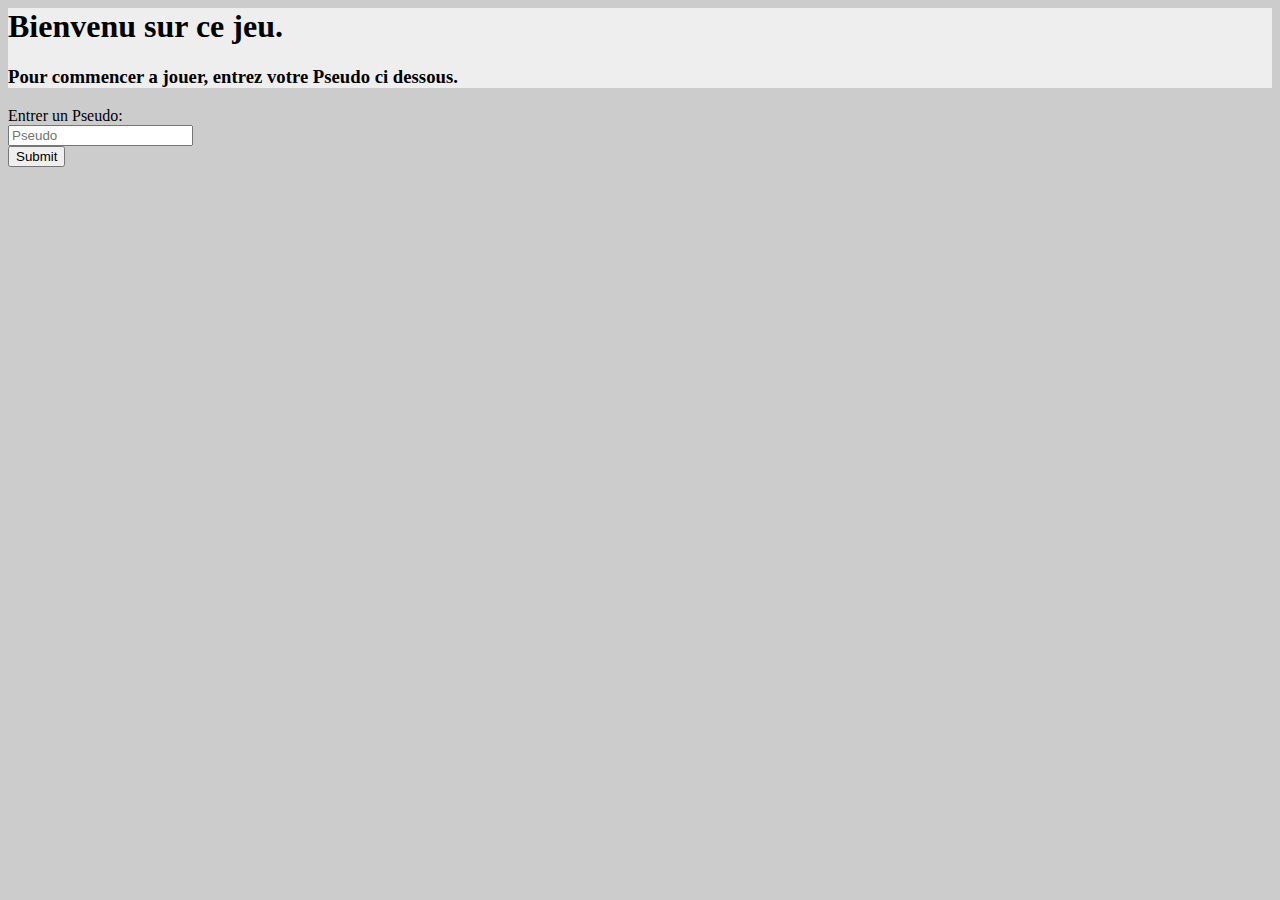
<file: frontend/index.html>
<html>
    <meta http-equiv="Content-Type" content="text/html; charset=utf-8">
    <link rel="stylesheet" href="style.css">
<header>

    

</header>
<body>
    <div>
        <h1>
            Bienvenu sur ce jeu. 
        </h1>
        
        <h3>
            Pour commencer a jouer, entrez votre Pseudo ci dessous.
        </h3>
    </div>
    <form id="pseudoform">
        <label for="pseudo">Entrer un Pseudo: </label><br>
        <input type="text" id="pseudo" name="pseudo" placeholder="Pseudo"><br>
        <input id="submitbut" type="submit" value="Submit">
    </form>
   
    <script src="https://ajax.googleapis.com/ajax/libs/jquery/1.12.4/jquery.min.js"></script>
    <script src="script.js"></script>
</body>

</html>
</file>
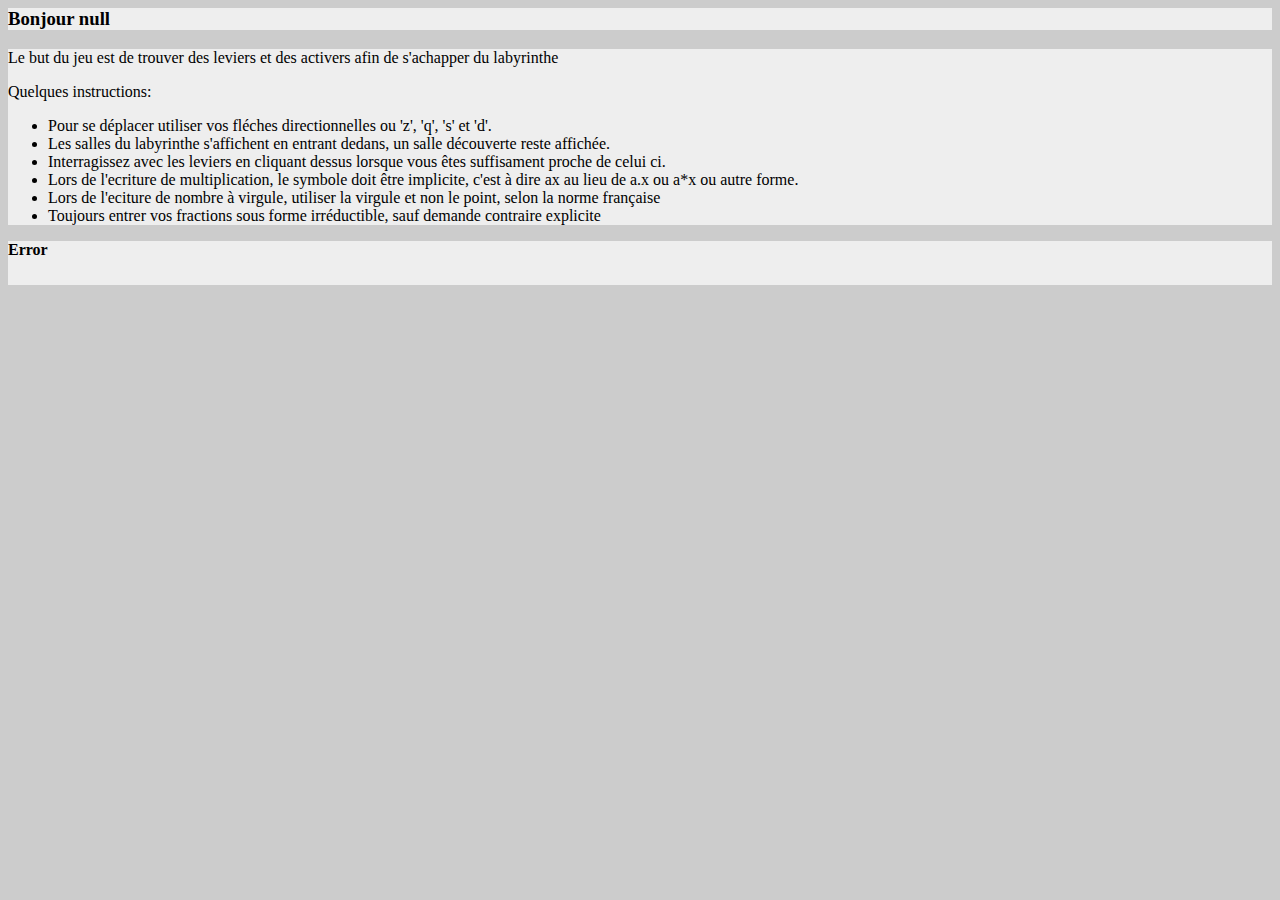
<file: frontend/pages/game.html>
<html>
    <meta http-equiv="Content-Type" content="text/html; charset=utf-8">
    <link rel="stylesheet" href="../style.css">
<header>

   

</header>
<body>
    <div id="greetings"><h3> Hello World </h3></div>
    <div>
        <p> Le but du jeu est de trouver des leviers et des activers afin de s'achapper du labyrinthe</p>
        <p> Quelques instructions:</p>
        <ul>
            <li>Pour se déplacer utiliser vos fléches directionnelles ou 'z', 'q', 's' et 'd'.</li>
            <li>Les salles du labyrinthe s'affichent en entrant dedans, un salle découverte reste affichée.</li>
            <li>Interragissez avec les leviers en cliquant dessus lorsque vous êtes suffisament proche de celui ci.</li>
            <li>Lors de l'ecriture de multiplication, le symbole doit être implicite, c'est à dire ax au lieu de a.x ou a*x ou autre forme.</li>
            <li>Lors de l'eciture de nombre à virgule, utiliser la virgule et non le point, selon la norme française</li>
            <li>Toujours entrer vos fractions sous forme irréductible, sauf demande contraire explicite</li>
        </ul>
    </div>

    <div id="mainmap">
        
    </div>
    <div id="player">
        <!--<img src="../sprites/player/player.jpeg" width="75" height="75"> -->
    </div>
   
    <script src="https://ajax.googleapis.com/ajax/libs/jquery/1.12.4/jquery.min.js"></script>
    <script src="game.js"></script>
</body>

</html>
</file>
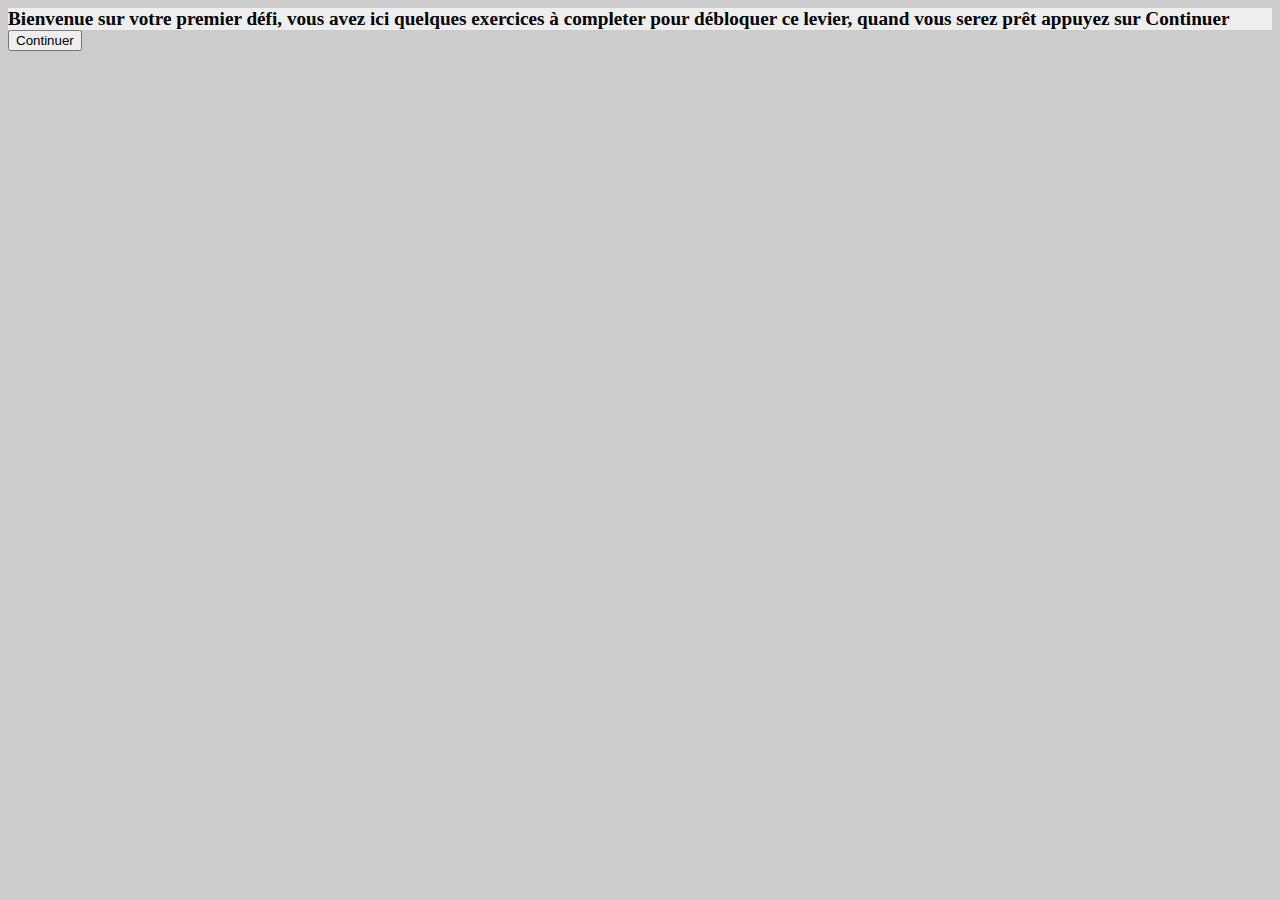
<file: frontend/pages/exos/exo1.html>
<!doctype HTML>
<meta http-equiv="Content-Type" content="text/html; charset=utf-8">
<link rel="stylesheet" href="style_exo.css">

<html>

<head>

</head>
<body>

    <div id="maindiv">
        <form id="seq1">
            <div id="entete">        
            </div>
            <div id="questions">           
            </div>
            <input id='submit' type="submit" value="Submit">
        </form>
    </div>

    <script src="https://ajax.googleapis.com/ajax/libs/jquery/1.12.4/jquery.min.js"></script>
    <script src="exo1.js"></script>
</body>
</html>
</file>
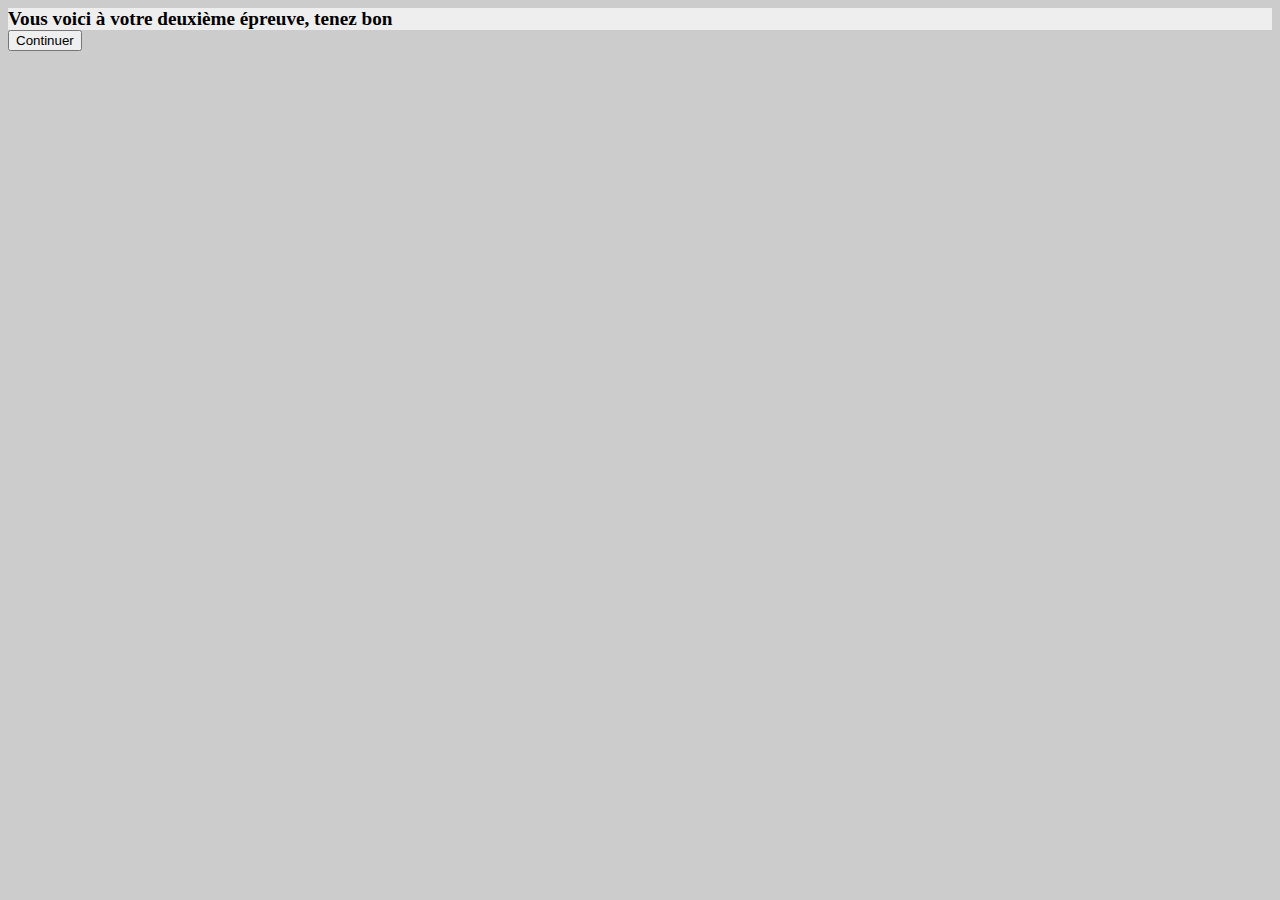
<file: frontend/pages/exos/exo2.html>
<!doctype HTML>
<meta http-equiv="Content-Type" content="text/html; charset=utf-8">
<link rel="stylesheet" href="style_exo.css">

<html>

<head>

</head>
<body>

    <div id="maindiv">
        <form id="seq2">
            <div id="entete">        
            </div>
            <div id="questions">           
            </div>
            <input id='submit' type="submit" value="Submit">
        </form>
    </div>

    <script src="https://ajax.googleapis.com/ajax/libs/jquery/1.12.4/jquery.min.js"></script>
    <script src="exo2.js"></script>
</body>
</html>
</file>
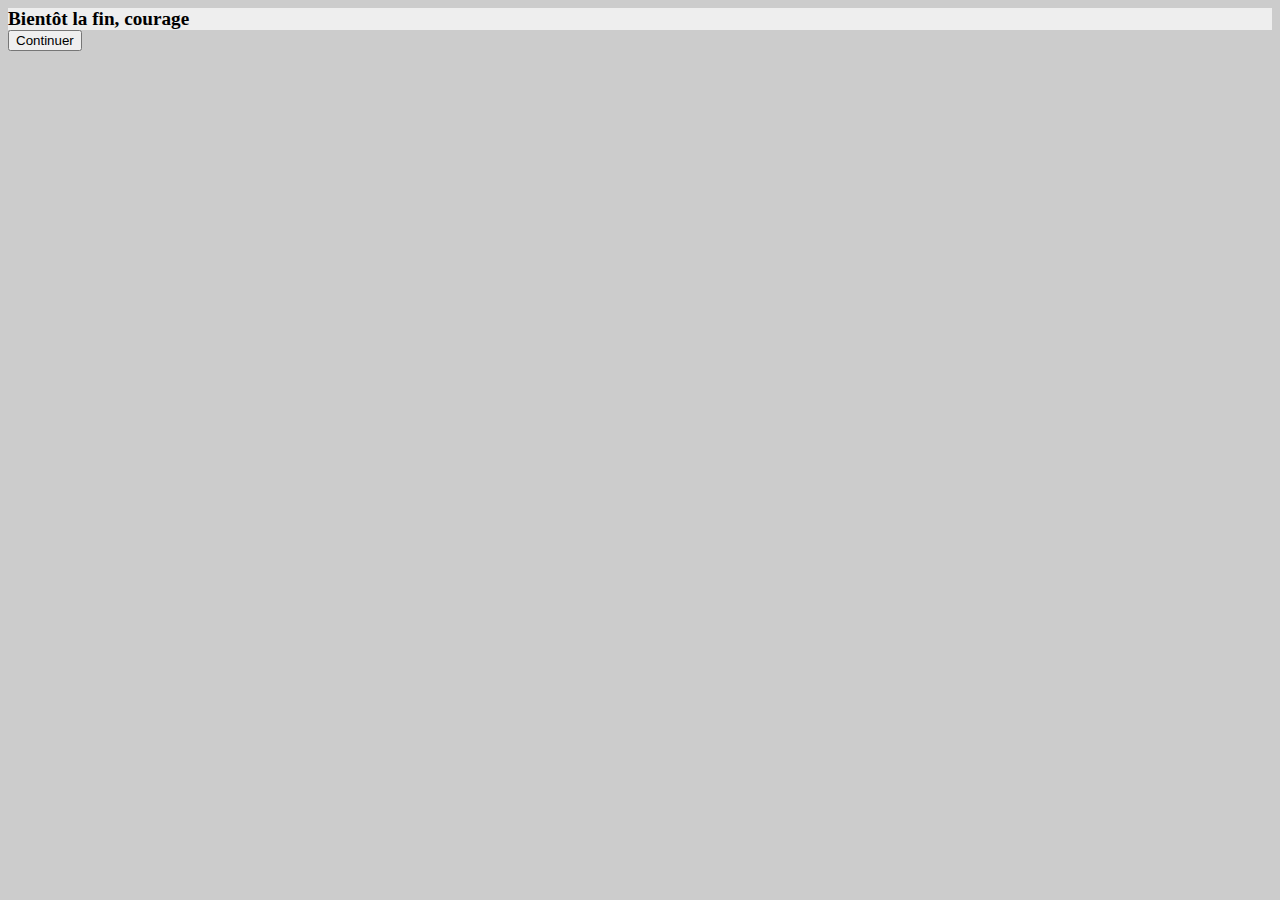
<file: frontend/pages/exos/exo3.html>
<!doctype HTML>
<meta http-equiv="Content-Type" content="text/html; charset=utf-8">
<link rel="stylesheet" href="style_exo.css">

<html>

<head>

</head>
<body>

    <div id="maindiv">
        <form id="seq3">
            <div id="entete">        
            </div>
            <div id="questions">           
            </div>
            <input id='submit' type="submit" value="Submit">
        </form>
    </div>

    <script src="https://ajax.googleapis.com/ajax/libs/jquery/1.12.4/jquery.min.js"></script>
    <script src="exo3.js"></script>
</body>
</html>
</file>
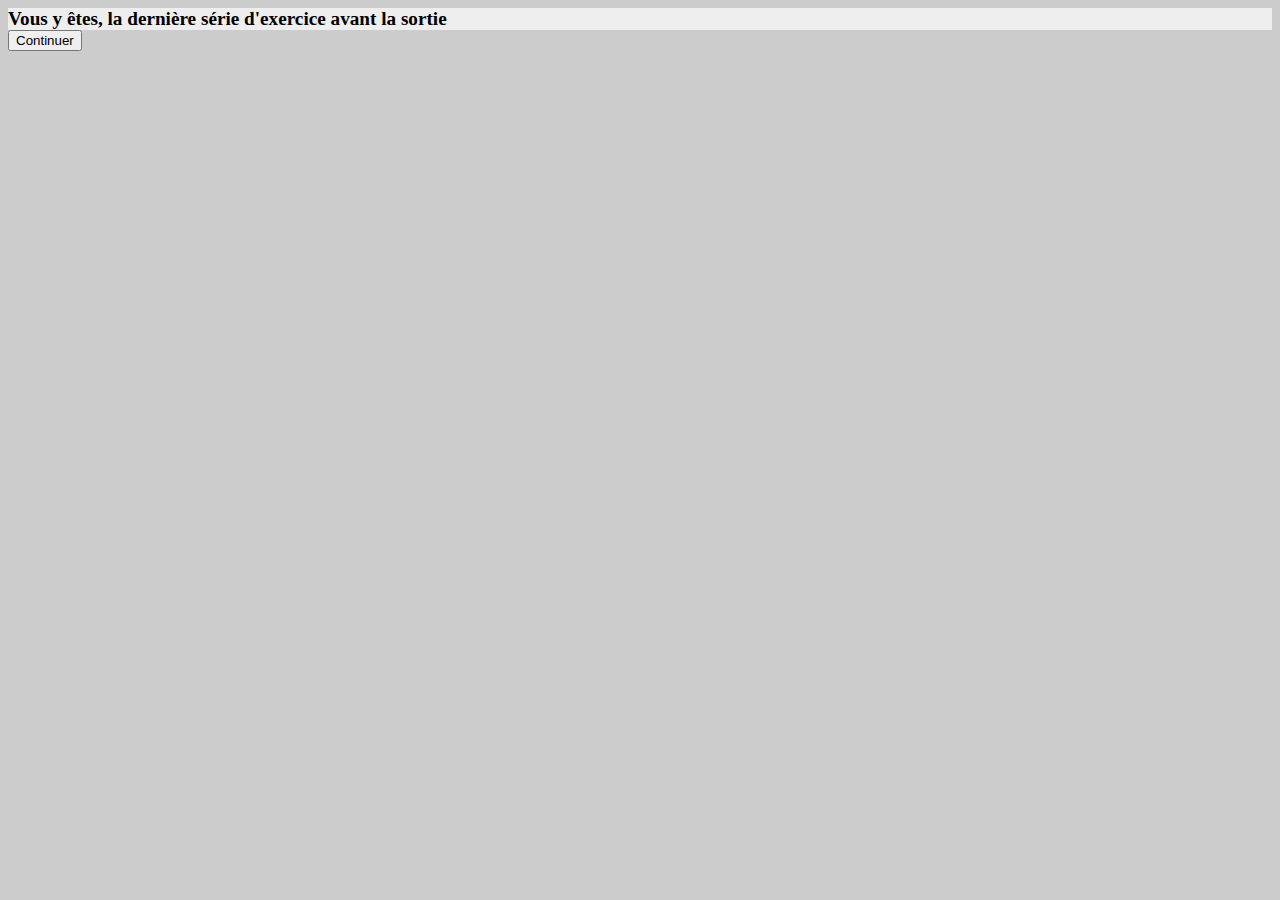
<file: frontend/pages/exos/exo4.html>
<!doctype HTML>
<meta http-equiv="Content-Type" content="text/html; charset=utf-8">
<link rel="stylesheet" href="style_exo.css">

<html>

<head>

</head>
<body>

    <div id="maindiv">
        <form id="seq4">
            <div id="entete">        
            </div>
            <div id="questions">           
            </div>
            <input id='submit' type="submit" value="Submit">
        </form>
    </div>

    <script src="https://ajax.googleapis.com/ajax/libs/jquery/1.12.4/jquery.min.js"></script>
    <script src="exo4.js"></script>
</body>
</html>
</file>
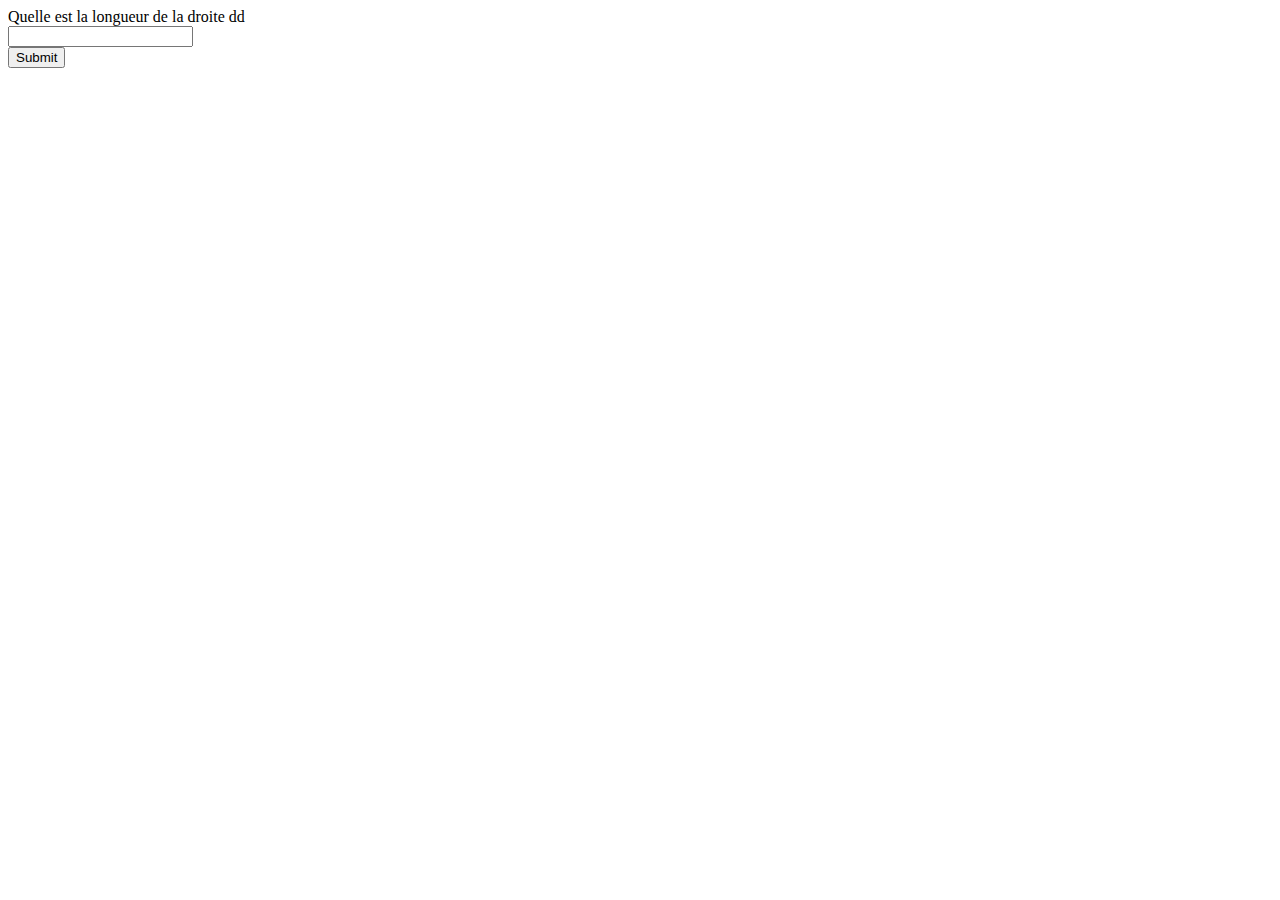
<file: frontend/pages/exos/exo5.html>
<html>
<head>

</head>
<body>

    <div>
        <form id="exo5">
            <label for="question1">Quelle est la longueur de la droite dd </label><br>
            <input type="text" id="question1" name="question1" value=""><br>
            <input type="submit" value="Submit">
        </form>
    </div>

    <script src="https://ajax.googleapis.com/ajax/libs/jquery/1.12.4/jquery.min.js"></script>
    <script src="exo5.js"></script>
</body>
</html>
</file>
<file: frontend/style.css>
img {
    image-rendering: -moz-crisp-edges;
    image-rendering: -webkit-optimize-contrast;
    image-rendering: pixelated;
    -ms-interpolation-mode: nearest-neighbor;
}
/*
#player{
    object-position: 50px 100px;
}*/

.mainmap {
    position: relative;
  }
  
  .player {
    
    position: relative; 
    z-index: 10;
  }

  .lever {
    
    position: relative; 
    z-index: 2;
  }
  
  .room {
    
    position: relative;
    z-index: 1;
    top: 0px;
    left: 0px;
  }

body{
  background-color: #CCC;
}

div{

  background-color: #EEE;
}
</file>
<file: frontend/pages/exos/style_exo.css>
#entete{
    font-size: 120%;
    font-weight: bold;
  }
#entete.p{
    font-size:110%;
    font-weight:normal;
}

p.info{
  display:inline-block;
  border: 1px solid black;
  background-color: #DDD;
  
}

body{
  background-color: #CCC;
}

div{

  background-color: #EEE;
}

div.label{
  float: left;
}

#questions{
  background-color: #CCC;
}

#maindiv{
  background-color: #CCC;
}

div.question{
  width: 500px;
}

input.input{
  float:left;
}

table, td, th {
  border: 1px solid;
}

table {
  border-collapse: collapse;
  border: 1px solid black;
}
</file>
